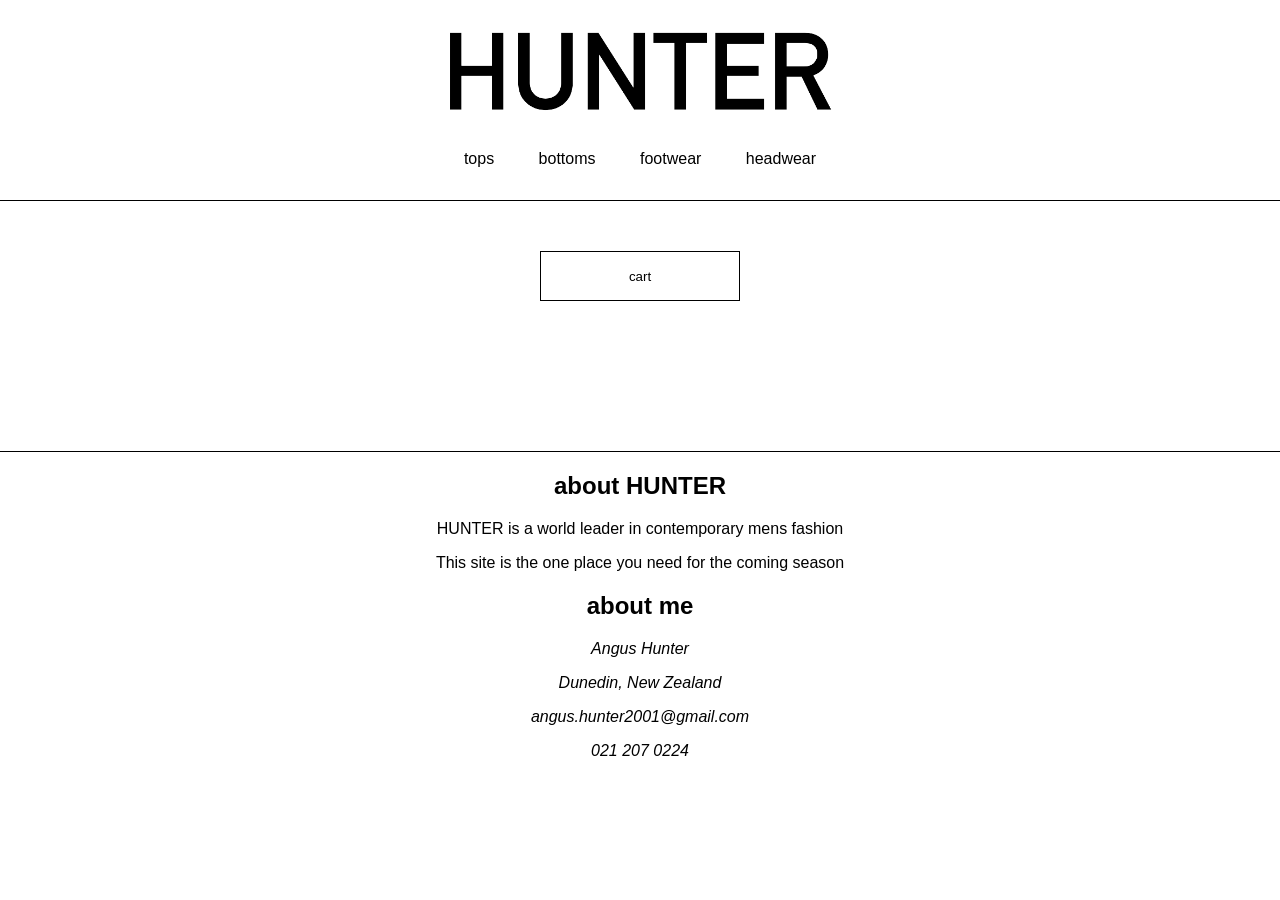
<file: index.html>
<!DOCTYPE HTML PUBLIC "-//IETF//DTD HTML//EN">
<html lang="en">
    <head>
        <title>HUNTER</title>
        <meta charset="utf-8">
        <link rel="icon" href="images/icon.png">
        <link rel="stylesheet" href="css/style.css"/>
        <script src="js/jquery-3.6.0.min.js"></script>
        <script src="js/cart.js"></script>
        <script src="js/cartPopup.js"></script>
    </head>
    <body>
        <header>
            <a href="index.html">
                <img src="images/logo.png" id="hunter"> 
            </a>
            <nav>
                <ul>
                    <li><a href="tops.html">tops</a></li>
                    <li><a href="bottoms.html">bottoms</a></li>
                    <li><a href="footwear.html">footwear</a></li>
                    <li><a href="headwear.html">headwear</a></li>
                </ul>
            </nav>
        </header>
        <main>
            <button id="cartButton">cart</button>
            <div id="cartModal" class="modal">
                <div class="modal-content" id="mainCart">
                    <span class="close">&times;</span>
                    <p>cart</p>
                    <table border="1" id="cartTable" class="center">
                        <thead>
                            <tr>
                                <th>Name</th>
                                <th>Price</th>
                                <th>Quantity</th>
                                <th>Total</th>
                            </tr>
                        </thead>
                        <tbody id="tableContent"></tbody>
                    </table>
                    <div id="totalCart"></div>
                    <button id="clearCart">clear cart</button>
                    <button id="checkout">checkout</button>
                </div>
            </div>
            <div id="addToCartModal" class="modal">
                <div class="modal-content">
                    <span class="addToClose">&times;</span>
                    <p>how many would you like?</p>
                    <select id="quant">
                        <option value="1">1</option>
                        <option value="2">2</option>
                        <option value="3">3</option>
                        <option value="4">4</option>
                        <option value="5">5</option>
                        <option value="6">6</option>
                        <option value="7">7</option>
                        <option value="8">8</option>
                        <option value="9">9</option>
                    </select>
                    <button id="finalAdd">add to cart</button>
                </div>
            </div>
            <!-- <div class="wrapper">
                < ?php
                    $db_host   = '192.168.2.13';
                    $db_name   = 'fvision';
                    $db_user   = 'webuser';
                    $db_passwd = 'insecure_db_pw';
                    $pdo_dsn = "mysql:host=$db_host;dbname=$db_name";
                    $pdo = new PDO($pdo_dsn, $db_user, $db_passwd);
                    $q = $pdo->query("SELECT * FROM products");
                    while($row = $q->fetch()){
                        echo "<div class='box'>";
                        echo "<a><img src='".$row["product_imagepath"]."' id='productImage'></a>";
                        echo "<p id='pname'>".$row["product_name"]."</p>";
                        echo "<p id='price'>".$row["product_price"]."</p>";
                        echo "<p>".$row["product_name"]." - $".$row["product_price"]."</p>";
                        echo "<p>".$row["product_desc"]."</p>";
                        echo "<button id='addToCart'>Add</button>";
                        echo "</div>\n";
                    }
                ?>
            </div> -->
            <footer>
                <h2>about HUNTER</h2>
                <p>HUNTER is a world leader in contemporary mens fashion</p>
                <p>This site is the one place you need for the coming season</p>
                <h2>about me</h2>
                <address>
                    <p>Angus Hunter</p>
                    <p>Dunedin, New Zealand</p>
                    <p>angus.hunter2001@gmail.com</p>
                    <p>021 207 0224</p>
                </address>
            </footer>
        </main>
    </body>
</html>
</file>
<file: css/style.css>
/*
-----
HTML
-----
*/
body
{
    font-family: sans-serif;
    margin: 0px;
}

main
{
    text-align: center;
    margin-top: 50px;
}

footer
{
    margin-top: 100px;
    margin-bottom: 50px;
    border-top-color: black;
    border-top-width: 1px;
    border-top-style: solid;
}

/*
-----
BUTTON
-----
*/
#cartButton
{
    width: 200px;
    height: 50px;
    /* border-radius: 25px; */
    margin-bottom: 50px;
    background-color: white;
    border-color: black;
    border-width: 1px;
    border-style: solid;
}

#cartButton:hover,
#cartButton:focus
{
    background-color: rgb(0, 0, 0);
    color: white;
}

#addToCart
{
    width: 100px;
    height: 25px;
    color: rgb(0, 0, 0);
    background-color: white;
    margin-bottom: 0px;
    margin-left: auto;
    margin-right: auto;
    border-color: black;
    border-width: 1px;
    border-style: solid;
}

/* 
-----
TABLE 
-----
*/
table
{
    border-collapse: collapse;
    border: none;
    background: #CCC
}

table.center
{
    margin-left:auto; 
    margin-right:auto;
}

th 
{
    background: #CCC;
}

th,
td
{
    padding: 10px;
    text-align: left;
    border: none;
}

tr:nth-child(even)
{
    background: #CCC;
}
tr:nth-child(odd)
{
    background: #FFF;
}

/* 
-----
HEADER AND CONTENT 
-----
*/
header 
{
    text-align: center;
    height: 200px;
    margin-top: 0px;
    border-bottom-color: black;
    border-bottom-width: 1px;
    border-bottom-style: solid;
}

#hunter 
{
    height: 150px;
    z-index: 10;
}

nav ul
{
    text-decoration: none;
    list-style-type: none;
    margin: 0;
    padding: 0;
}

nav ul li 
{
    display: inline;
    padding: 20px;
}

a 
{
    color: black;
}

a:link 
{
    text-decoration: none;
}
  
a:visited 
{
    text-decoration: none;
}

/*
-----
PRODUCT DISPLAY
-----
*/
.wrapper
{
    display: grid;
    grid-template-columns: 200px 200px 200px 200px;
    grid-gap: 25px;
    background-color: #fff;
    color: #444;
    align-items: center;
    justify-content: center;
  }
  
.box
{
    background-color: rgb(255, 255, 255);
    color: rgb(0, 0, 0);
    height: 350px;
    align-items: center;
    display: grid;
    grid-template-rows: 200px 50px 50px 50px;
    border-color: black;
    border-width: 1px;
    border-style: solid;
    padding: 10px;
}

#addToCart:hover, 
#addToCart:focus
{
    background-color: black;
    color: white;
}

#productImage {
    width: 150px;
}

/* 
-----
MODAL
-----
*/
.modal
{
    display: none;
    position: fixed;
    z-index: 1;
    left: 0;
    top: 0;
    width: 100%;
    height: 100%;
    overflow: auto;
    background-color: rgb(0,0,0);
    background-color: rgba(0, 0, 0, 0.7);
}
  
.modal-content
{
    background-color: #fefefe;
    margin: 15% auto;
    padding: 20px;
    width: 50%;
}
  
.close,
.addToClose
{
    color: #aaa;
    float: right;
    font-size: 28px;
    font-weight: bold;
}
  
.close:hover,
.close:focus,
.addToClose:hover,
.addToClose:hover
{
    color: black;
    text-decoration: none;
    cursor: pointer;
}

/*
-----
ADD TO CART MODAL
-----
*/
.modal-content > #finalAdd
{
    width: 200px;
    height: 50px;
    color: rgb(0, 0, 0);
    background-color: white;
    margin-bottom: 0px;
    margin-left: auto;
    margin-right: auto;
    border-color: black;
    border-width: 1px;
    border-style: solid;
    display: block;
    margin-top: 25px;
}

.modal-content > #finalAdd:hover, 
.modal-content > #finalAdd:focus
{
    background-color: black;
    color: white;
}

.modal-content > select
{
    margin-top: 20px;
    width: 200px;
    height: 25px;
}

/*
-----
CART MODAL
-----
*/
.modal-content > #clearCart, 
.modal-content > #checkout
{
    width: 200px;
    height: 50px;
    color: rgb(0, 0, 0);
    background-color: white;
    margin-bottom: 0px;
    margin-left: auto;
    margin-right: auto;
    border-color: black;
    border-width: 1px;
    border-style: solid;
    display: inline;
}

.modal-content > #checkout:hover, 
.modal-content > #checkout:focus,
.modal-content > #clearCart:hover, 
.modal-content > #clearCart:focus 
{
    background-color: black;
    color: white;
}
</file>
